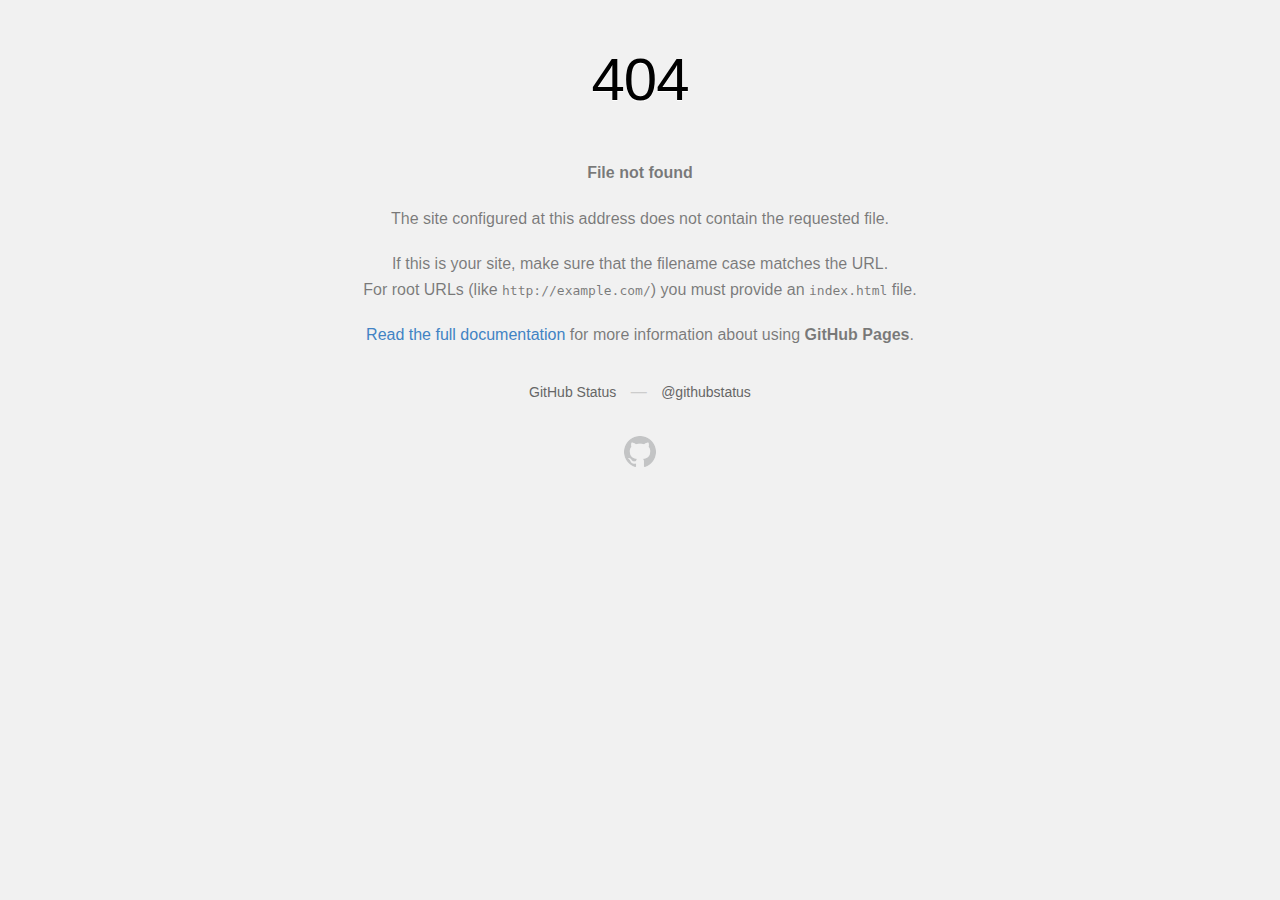
<file: POST.html>
<!DOCTYPE html>
<html>
  <head>
    <meta http-equiv="Content-type" content="text/html; charset=utf-8">
    <meta http-equiv="Content-Security-Policy" content="default-src 'none'; style-src 'unsafe-inline'; img-src data:; connect-src 'self'">
    <title>Page not found &middot; GitHub Pages</title>
    <style type="text/css" media="screen">
      body {
        background-color: #f1f1f1;
        margin: 0;
        font-family: "Helvetica Neue", Helvetica, Arial, sans-serif;
      }

      .container { margin: 50px auto 40px auto; width: 600px; text-align: center; }

      a { color: #4183c4; text-decoration: none; }
      a:hover { text-decoration: underline; }

      h1 { width: 800px; position:relative; left: -100px; letter-spacing: -1px; line-height: 60px; font-size: 60px; font-weight: 100; margin: 0px 0 50px 0; text-shadow: 0 1px 0 #fff; }
      p { color: rgba(0, 0, 0, 0.5); margin: 20px 0; line-height: 1.6; }

      ul { list-style: none; margin: 25px 0; padding: 0; }
      li { display: table-cell; font-weight: bold; width: 1%; }

      .logo { display: inline-block; margin-top: 35px; }
      .logo-img-2x { display: none; }
      @media
      only screen and (-webkit-min-device-pixel-ratio: 2),
      only screen and (   min--moz-device-pixel-ratio: 2),
      only screen and (     -o-min-device-pixel-ratio: 2/1),
      only screen and (        min-device-pixel-ratio: 2),
      only screen and (                min-resolution: 192dpi),
      only screen and (                min-resolution: 2dppx) {
        .logo-img-1x { display: none; }
        .logo-img-2x { display: inline-block; }
      }

      #suggestions {
        margin-top: 35px;
        color: #ccc;
      }
      #suggestions a {
        color: #666666;
        font-weight: 200;
        font-size: 14px;
        margin: 0 10px;
      }

    </style>
  </head>
  <body>

    <div class="container">

      <h1>404</h1>
      <p><strong>File not found</strong></p>

      <p>
        The site configured at this address does not
        contain the requested file.
      </p>

      <p>
        If this is your site, make sure that the filename case matches the URL.<br>
        For root URLs (like <code>http://example.com/</code>) you must provide an
        <code>index.html</code> file.
      </p>

      <p>
        <a href="https://help.github.com/pages/">Read the full documentation</a>
        for more information about using <strong>GitHub Pages</strong>.
      </p>

      <div id="suggestions">
        <a href="https://githubstatus.com">GitHub Status</a> &mdash;
        <a href="https://twitter.com/githubstatus">@githubstatus</a>
      </div>

      <a href="/" class="logo logo-img-1x">
        <img width="32" height="32" title="" alt="" src="[data-uri]">
      </a>

      <a href="/" class="logo logo-img-2x">
        <img width="32" height="32" title="" alt="" src="[data-uri]">
      </a>
    </div>
  </body>
</html>
</file>
